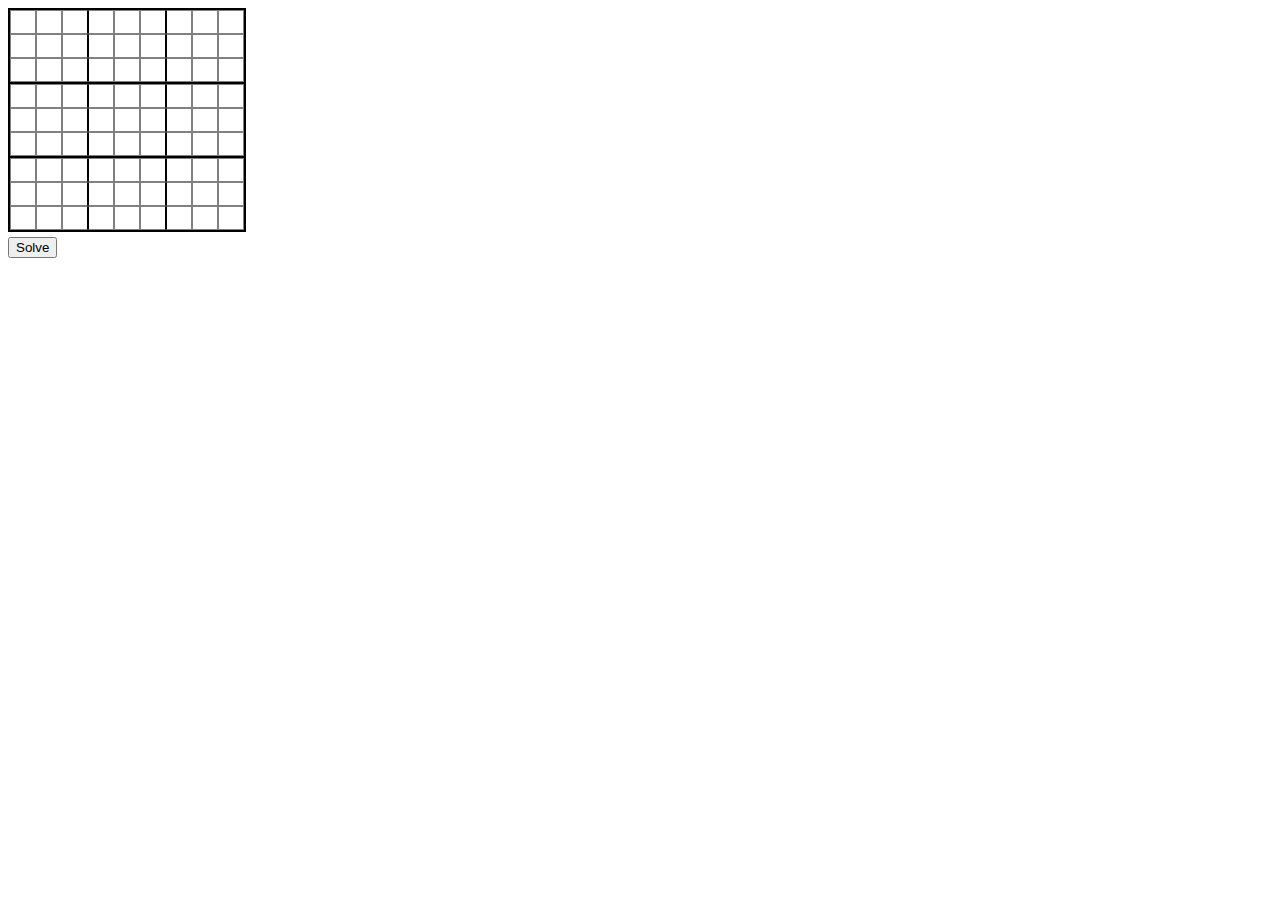
<file: index.html>
<!DOCTYPE html>
<html>
    <head>
        <link rel="stylesheet" href="SudokuBoard.css">
        <script type="text/javascript" src="SudokuBoard.js"></script>
    </head>
    <body>
        <div class="board">
            <div class="row-group">
                <div class="row">
                    <input id="0,0" type="text" maxlength="1" oninput="validateCharacter(id, value)">
                    <input id="0,1" type="text" maxlength="1" oninput="validateCharacter(id, value)">
                    <input id="0,2" type="text" maxlength="1" oninput="validateCharacter(id, value)">
                    <input id="0,3" type="text" maxlength="1" oninput="validateCharacter(id, value)">
                    <input id="0,4" type="text" maxlength="1" oninput="validateCharacter(id, value)">
                    <input id="0,5" type="text" maxlength="1" oninput="validateCharacter(id, value)">
                    <input id="0,6" type="text" maxlength="1" oninput="validateCharacter(id, value)">
                    <input id="0,7" type="text" maxlength="1" oninput="validateCharacter(id, value)">
                    <input id="0,8" type="text" maxlength="1" oninput="validateCharacter(id, value)">
                </div>
                <div class="row">
                    <input id="1,0" type="text" maxlength="1" oninput="validateCharacter(id, value)">
                    <input id="1,1" type="text" maxlength="1" oninput="validateCharacter(id, value)">
                    <input id="1,2" type="text" maxlength="1" oninput="validateCharacter(id, value)">
                    <input id="1,3" type="text" maxlength="1" oninput="validateCharacter(id, value)">
                    <input id="1,4" type="text" maxlength="1" oninput="validateCharacter(id, value)">
                    <input id="1,5" type="text" maxlength="1" oninput="validateCharacter(id, value)">
                    <input id="1,6" type="text" maxlength="1" oninput="validateCharacter(id, value)">
                    <input id="1,7" type="text" maxlength="1" oninput="validateCharacter(id, value)">
                    <input id="1,8" type="text" maxlength="1" oninput="validateCharacter(id, value)">
                </div>
                <div class="row">
                    <input id="2,0" type="text" maxlength="1" oninput="validateCharacter(id, value)">
                    <input id="2,1" type="text" maxlength="1" oninput="validateCharacter(id, value)">
                    <input id="2,2" type="text" maxlength="1" oninput="validateCharacter(id, value)">
                    <input id="2,3" type="text" maxlength="1" oninput="validateCharacter(id, value)">
                    <input id="2,4" type="text" maxlength="1" oninput="validateCharacter(id, value)">
                    <input id="2,5" type="text" maxlength="1" oninput="validateCharacter(id, value)">
                    <input id="2,6" type="text" maxlength="1" oninput="validateCharacter(id, value)">
                    <input id="2,7" type="text" maxlength="1" oninput="validateCharacter(id, value)">
                    <input id="2,8" type="text" maxlength="1" oninput="validateCharacter(id, value)">                    
                </div>
            </div>
            <div class="row-group">
                <div class="row">
                    <input id="3,0" type="text" maxlength="1" oninput="validateCharacter(id, value)">
                    <input id="3,1" type="text" maxlength="1" oninput="validateCharacter(id, value)">
                    <input id="3,2" type="text" maxlength="1" oninput="validateCharacter(id, value)">
                    <input id="3,3" type="text" maxlength="1" oninput="validateCharacter(id, value)">
                    <input id="3,4" type="text" maxlength="1" oninput="validateCharacter(id, value)">
                    <input id="3,5" type="text" maxlength="1" oninput="validateCharacter(id, value)">
                    <input id="3,6" type="text" maxlength="1" oninput="validateCharacter(id, value)">
                    <input id="3,7" type="text" maxlength="1" oninput="validateCharacter(id, value)">
                    <input id="3,8" type="text" maxlength="1" oninput="validateCharacter(id, value)">                    
                </div>
                <div class="row">
                    <input id="4,0" type="text" maxlength="1" oninput="validateCharacter(id, value)">
                    <input id="4,1" type="text" maxlength="1" oninput="validateCharacter(id, value)">
                    <input id="4,2" type="text" maxlength="1" oninput="validateCharacter(id, value)">
                    <input id="4,3" type="text" maxlength="1" oninput="validateCharacter(id, value)">
                    <input id="4,4" type="text" maxlength="1" oninput="validateCharacter(id, value)">
                    <input id="4,5" type="text" maxlength="1" oninput="validateCharacter(id, value)">
                    <input id="4,6" type="text" maxlength="1" oninput="validateCharacter(id, value)">
                    <input id="4,7" type="text" maxlength="1" oninput="validateCharacter(id, value)">
                    <input id="4,8" type="text" maxlength="1" oninput="validateCharacter(id, value)">                    
                </div>
                <div class="row">
                    <input id="5,0" type="text" maxlength="1" oninput="validateCharacter(id, value)">
                    <input id="5,1" type="text" maxlength="1" oninput="validateCharacter(id, value)">
                    <input id="5,2" type="text" maxlength="1" oninput="validateCharacter(id, value)">
                    <input id="5,3" type="text" maxlength="1" oninput="validateCharacter(id, value)">
                    <input id="5,4" type="text" maxlength="1" oninput="validateCharacter(id, value)">
                    <input id="5,5" type="text" maxlength="1" oninput="validateCharacter(id, value)">
                    <input id="5,6" type="text" maxlength="1" oninput="validateCharacter(id, value)">
                    <input id="5,7" type="text" maxlength="1" oninput="validateCharacter(id, value)">
                    <input id="5,8" type="text" maxlength="1" oninput="validateCharacter(id, value)">                    
                </div>
            </div>
            <div class="row-group">
                <div class="row">
                    <input id="6,0" type="text" maxlength="1" oninput="validateCharacter(id, value)">
                    <input id="6,1" type="text" maxlength="1" oninput="validateCharacter(id, value)">
                    <input id="6,2" type="text" maxlength="1" oninput="validateCharacter(id, value)">
                    <input id="6,3" type="text" maxlength="1" oninput="validateCharacter(id, value)">
                    <input id="6,4" type="text" maxlength="1" oninput="validateCharacter(id, value)">
                    <input id="6,5" type="text" maxlength="1" oninput="validateCharacter(id, value)">
                    <input id="6,6" type="text" maxlength="1" oninput="validateCharacter(id, value)">
                    <input id="6,7" type="text" maxlength="1" oninput="validateCharacter(id, value)">
                    <input id="6,8" type="text" maxlength="1" oninput="validateCharacter(id, value)">                    
                </div>
                <div class="row">
                    <input id="7,0" type="text" maxlength="1" oninput="validateCharacter(id, value)">
                    <input id="7,1" type="text" maxlength="1" oninput="validateCharacter(id, value)">
                    <input id="7,2" type="text" maxlength="1" oninput="validateCharacter(id, value)">
                    <input id="7,3" type="text" maxlength="1" oninput="validateCharacter(id, value)">
                    <input id="7,4" type="text" maxlength="1" oninput="validateCharacter(id, value)">
                    <input id="7,5" type="text" maxlength="1" oninput="validateCharacter(id, value)">
                    <input id="7,6" type="text" maxlength="1" oninput="validateCharacter(id, value)">
                    <input id="7,7" type="text" maxlength="1" oninput="validateCharacter(id, value)">
                    <input id="7,8" type="text" maxlength="1" oninput="validateCharacter(id, value)">                    
                </div>
                <div class="row">
                    <input id="8,0" type="text" maxlength="1" oninput="validateCharacter(id, value)">
                    <input id="8,1" type="text" maxlength="1" oninput="validateCharacter(id, value)">
                    <input id="8,2" type="text" maxlength="1" oninput="validateCharacter(id, value)">
                    <input id="8,3" type="text" maxlength="1" oninput="validateCharacter(id, value)">
                    <input id="8,4" type="text" maxlength="1" oninput="validateCharacter(id, value)">
                    <input id="8,5" type="text" maxlength="1" oninput="validateCharacter(id, value)">
                    <input id="8,6" type="text" maxlength="1" oninput="validateCharacter(id, value)">
                    <input id="8,7" type="text" maxlength="1" oninput="validateCharacter(id, value)">
                    <input id="8,8" type="text" maxlength="1" oninput="validateCharacter(id, value)">                    
                </div>
            </div>
        </div>

        <div style="padding-top: 5px;">
            <button onclick="solve()">Solve</button>
        </div>
    </body>
</html>
</file>
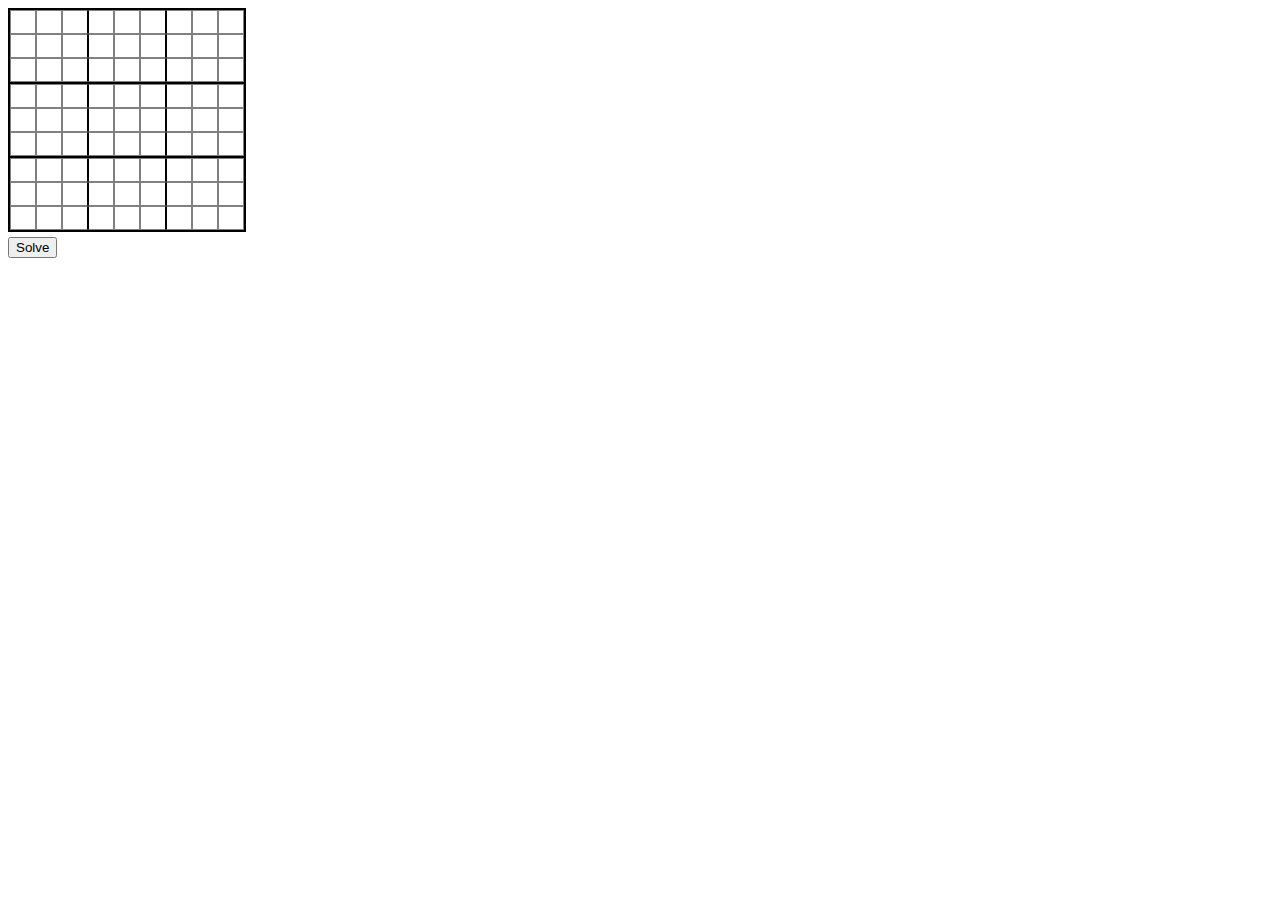
<file: SudokuBoard.html>
<!DOCTYPE html>
<html>
    <head>
        <link rel="stylesheet" href="SudokuBoard.css">
        <script type="text/javascript" src="SudokuBoard.js"></script>
    </head>
    <body>
        <div class="board">
            <div class="row-group">
                <div class="row">
                    <input id="0,0" type="text" maxlength="1" oninput="validateCharacter(id, value)">
                    <input id="0,1" type="text" maxlength="1" oninput="validateCharacter(id, value)">
                    <input id="0,2" type="text" maxlength="1" oninput="validateCharacter(id, value)">
                    <input id="0,3" type="text" maxlength="1" oninput="validateCharacter(id, value)">
                    <input id="0,4" type="text" maxlength="1" oninput="validateCharacter(id, value)">
                    <input id="0,5" type="text" maxlength="1" oninput="validateCharacter(id, value)">
                    <input id="0,6" type="text" maxlength="1" oninput="validateCharacter(id, value)">
                    <input id="0,7" type="text" maxlength="1" oninput="validateCharacter(id, value)">
                    <input id="0,8" type="text" maxlength="1" oninput="validateCharacter(id, value)">
                </div>
                <div class="row">
                    <input id="1,0" type="text" maxlength="1" oninput="validateCharacter(id, value)">
                    <input id="1,1" type="text" maxlength="1" oninput="validateCharacter(id, value)">
                    <input id="1,2" type="text" maxlength="1" oninput="validateCharacter(id, value)">
                    <input id="1,3" type="text" maxlength="1" oninput="validateCharacter(id, value)">
                    <input id="1,4" type="text" maxlength="1" oninput="validateCharacter(id, value)">
                    <input id="1,5" type="text" maxlength="1" oninput="validateCharacter(id, value)">
                    <input id="1,6" type="text" maxlength="1" oninput="validateCharacter(id, value)">
                    <input id="1,7" type="text" maxlength="1" oninput="validateCharacter(id, value)">
                    <input id="1,8" type="text" maxlength="1" oninput="validateCharacter(id, value)">
                </div>
                <div class="row">
                    <input id="2,0" type="text" maxlength="1" oninput="validateCharacter(id, value)">
                    <input id="2,1" type="text" maxlength="1" oninput="validateCharacter(id, value)">
                    <input id="2,2" type="text" maxlength="1" oninput="validateCharacter(id, value)">
                    <input id="2,3" type="text" maxlength="1" oninput="validateCharacter(id, value)">
                    <input id="2,4" type="text" maxlength="1" oninput="validateCharacter(id, value)">
                    <input id="2,5" type="text" maxlength="1" oninput="validateCharacter(id, value)">
                    <input id="2,6" type="text" maxlength="1" oninput="validateCharacter(id, value)">
                    <input id="2,7" type="text" maxlength="1" oninput="validateCharacter(id, value)">
                    <input id="2,8" type="text" maxlength="1" oninput="validateCharacter(id, value)">                    
                </div>
            </div>
            <div class="row-group">
                <div class="row">
                    <input id="3,0" type="text" maxlength="1" oninput="validateCharacter(id, value)">
                    <input id="3,1" type="text" maxlength="1" oninput="validateCharacter(id, value)">
                    <input id="3,2" type="text" maxlength="1" oninput="validateCharacter(id, value)">
                    <input id="3,3" type="text" maxlength="1" oninput="validateCharacter(id, value)">
                    <input id="3,4" type="text" maxlength="1" oninput="validateCharacter(id, value)">
                    <input id="3,5" type="text" maxlength="1" oninput="validateCharacter(id, value)">
                    <input id="3,6" type="text" maxlength="1" oninput="validateCharacter(id, value)">
                    <input id="3,7" type="text" maxlength="1" oninput="validateCharacter(id, value)">
                    <input id="3,8" type="text" maxlength="1" oninput="validateCharacter(id, value)">                    
                </div>
                <div class="row">
                    <input id="4,0" type="text" maxlength="1" oninput="validateCharacter(id, value)">
                    <input id="4,1" type="text" maxlength="1" oninput="validateCharacter(id, value)">
                    <input id="4,2" type="text" maxlength="1" oninput="validateCharacter(id, value)">
                    <input id="4,3" type="text" maxlength="1" oninput="validateCharacter(id, value)">
                    <input id="4,4" type="text" maxlength="1" oninput="validateCharacter(id, value)">
                    <input id="4,5" type="text" maxlength="1" oninput="validateCharacter(id, value)">
                    <input id="4,6" type="text" maxlength="1" oninput="validateCharacter(id, value)">
                    <input id="4,7" type="text" maxlength="1" oninput="validateCharacter(id, value)">
                    <input id="4,8" type="text" maxlength="1" oninput="validateCharacter(id, value)">                    
                </div>
                <div class="row">
                    <input id="5,0" type="text" maxlength="1" oninput="validateCharacter(id, value)">
                    <input id="5,1" type="text" maxlength="1" oninput="validateCharacter(id, value)">
                    <input id="5,2" type="text" maxlength="1" oninput="validateCharacter(id, value)">
                    <input id="5,3" type="text" maxlength="1" oninput="validateCharacter(id, value)">
                    <input id="5,4" type="text" maxlength="1" oninput="validateCharacter(id, value)">
                    <input id="5,5" type="text" maxlength="1" oninput="validateCharacter(id, value)">
                    <input id="5,6" type="text" maxlength="1" oninput="validateCharacter(id, value)">
                    <input id="5,7" type="text" maxlength="1" oninput="validateCharacter(id, value)">
                    <input id="5,8" type="text" maxlength="1" oninput="validateCharacter(id, value)">                    
                </div>
            </div>
            <div class="row-group">
                <div class="row">
                    <input id="6,0" type="text" maxlength="1" oninput="validateCharacter(id, value)">
                    <input id="6,1" type="text" maxlength="1" oninput="validateCharacter(id, value)">
                    <input id="6,2" type="text" maxlength="1" oninput="validateCharacter(id, value)">
                    <input id="6,3" type="text" maxlength="1" oninput="validateCharacter(id, value)">
                    <input id="6,4" type="text" maxlength="1" oninput="validateCharacter(id, value)">
                    <input id="6,5" type="text" maxlength="1" oninput="validateCharacter(id, value)">
                    <input id="6,6" type="text" maxlength="1" oninput="validateCharacter(id, value)">
                    <input id="6,7" type="text" maxlength="1" oninput="validateCharacter(id, value)">
                    <input id="6,8" type="text" maxlength="1" oninput="validateCharacter(id, value)">                    
                </div>
                <div class="row">
                    <input id="7,0" type="text" maxlength="1" oninput="validateCharacter(id, value)">
                    <input id="7,1" type="text" maxlength="1" oninput="validateCharacter(id, value)">
                    <input id="7,2" type="text" maxlength="1" oninput="validateCharacter(id, value)">
                    <input id="7,3" type="text" maxlength="1" oninput="validateCharacter(id, value)">
                    <input id="7,4" type="text" maxlength="1" oninput="validateCharacter(id, value)">
                    <input id="7,5" type="text" maxlength="1" oninput="validateCharacter(id, value)">
                    <input id="7,6" type="text" maxlength="1" oninput="validateCharacter(id, value)">
                    <input id="7,7" type="text" maxlength="1" oninput="validateCharacter(id, value)">
                    <input id="7,8" type="text" maxlength="1" oninput="validateCharacter(id, value)">                    
                </div>
                <div class="row">
                    <input id="8,0" type="text" maxlength="1" oninput="validateCharacter(id, value)">
                    <input id="8,1" type="text" maxlength="1" oninput="validateCharacter(id, value)">
                    <input id="8,2" type="text" maxlength="1" oninput="validateCharacter(id, value)">
                    <input id="8,3" type="text" maxlength="1" oninput="validateCharacter(id, value)">
                    <input id="8,4" type="text" maxlength="1" oninput="validateCharacter(id, value)">
                    <input id="8,5" type="text" maxlength="1" oninput="validateCharacter(id, value)">
                    <input id="8,6" type="text" maxlength="1" oninput="validateCharacter(id, value)">
                    <input id="8,7" type="text" maxlength="1" oninput="validateCharacter(id, value)">
                    <input id="8,8" type="text" maxlength="1" oninput="validateCharacter(id, value)">                    
                </div>
            </div>
        </div>

        <div style="padding-top: 5px;">
            <button onclick="solve()">Solve</button>
        </div>
    </body>
</html>
</file>
<file: SudokuBoard.css>
input {
    height: 20px;
    width: 20px;
    text-align: center;
    font-size: 20px;
    font-weight: bold;
    border: 1px solid gray;
}

.board {
    width: max-content;
    border: 1px solid black;
}

.row-group {
    border: 1px solid black;
}

.row {
    display: flex;
}

.row input:nth-child(3) {
    border-right: 1px solid black;
}

.row input:nth-child(4) {
    border-left: 1px solid black;
}

.row input:nth-child(6) {
    border-right: 1px solid black;
}

.row input:nth-child(7) {
    border-left: 1px solid black;
}
</file>
